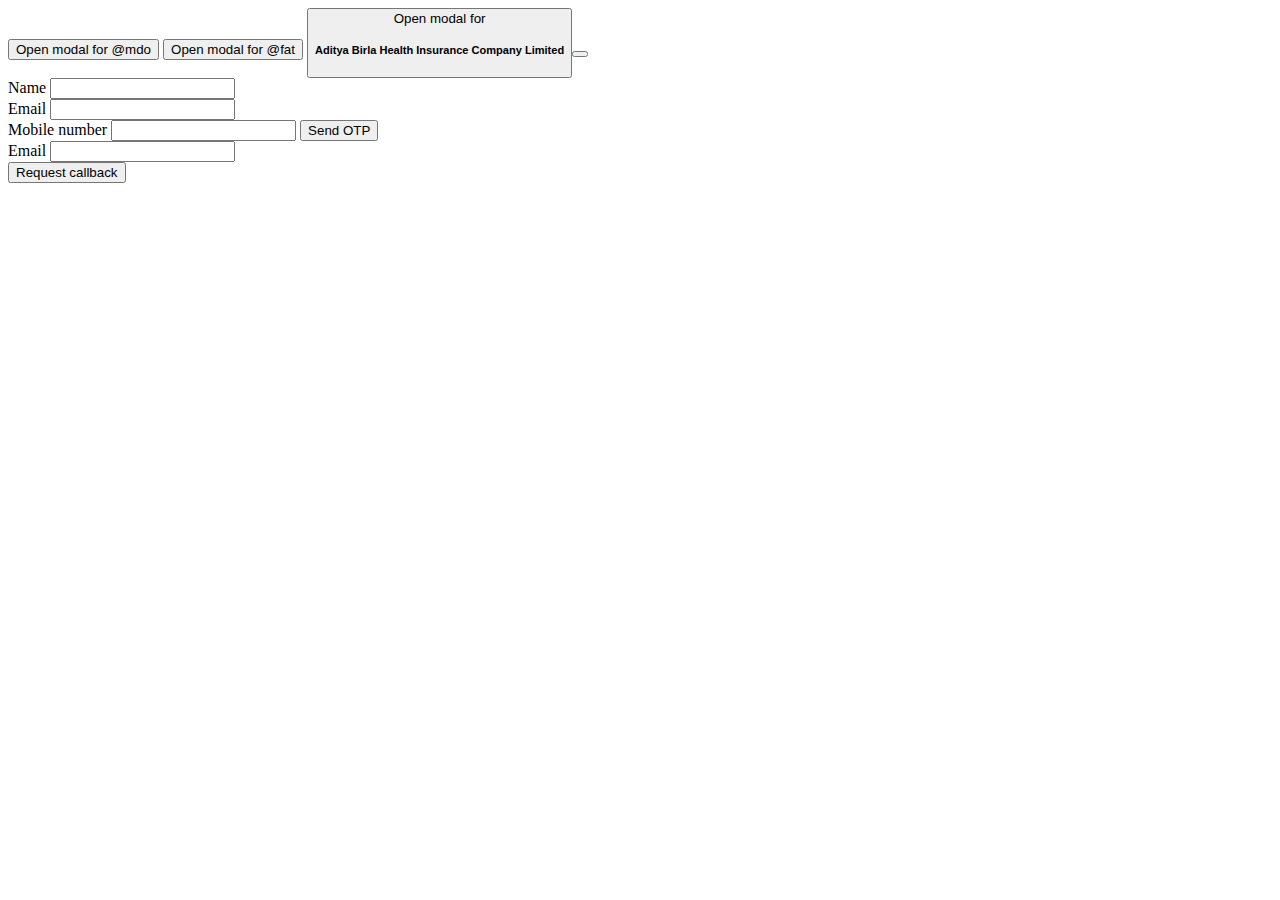
<file: bootstrap_modal/index.html>
<!doctype html>
<html lang="en">

<head>
  <!-- Required meta tags -->
  <meta charset="utf-8">
  <meta name="viewport" content="width=device-width, initial-scale=1">

  <!-- Bootstrap CSS -->
  <link href="https://cdn.jsdelivr.net/npm/bootstrap@5.1.0/dist/css/bootstrap.min.css" rel="stylesheet"
    integrity="sha384-KyZXEAg3QhqLMpG8r+8fhAXLRk2vvoC2f3B09zVXn8CA5QIVfZOJ3BCsw2P0p/We" crossorigin="anonymous">

  <title>Hello, world!</title>
</head>

<body>
  <button type="button" class="btn btn-primary" data-bs-toggle="modal" data-bs-target="#exampleModal"
    data-bs-whatever="@mdo">Open modal for @mdo</button>
  <button type="button" class="btn btn-primary" data-bs-toggle="modal" data-bs-target="#exampleModal"
    data-bs-whatever="@fat">Open modal for @fat</button>
  <button type="button" class="btn btn-primary" data-bs-toggle="modal" data-bs-target="#exampleModal"
    data-bs-whatever="@getbootstrap">Open modal for

    <div class="modal fade" id="exampleModal" tabindex="-1" aria-labelledby="exampleModalLabel" aria-hidden="true">
      <div class="modal-dialog">
        <div class="modal-content">
          <h5 class="modal-title" id="exampleModalLabel">
            Aditya Birla Health Insurance Company Limited
          </h5>
          <button type="button" class="btn-close" data-bs-dismiss="modal" aria-label="Close"></button>

        </div>
        <div class="modal-body">
          <form>
            <div class="mb-3">
              <label for="recipient-name" class="col-form-label">Name</label>
              <input type="text" class="form-control" id="recipient-name">
            </div>
            <div class="mb-3">
              <label for="recipient-name" class="col-form-label">Email</label>
              <input type="text" class="form-control" id="recipient-name">
            </div>
            <div class="mb-3">
              <label for="recipient-name" class="col-form-label">Mobile number</label>
              <input type="text" class="form-control" id="recipient-name">
              <button type="button" class="btn btn-primary" data-bs-toggle="modal" data-bs-target="#exampleModal"

              data-bs-whatever="@mdo">Send OTP</button>
          
            </div>
            <div class="mb-3">
              <label for="recipient-name" class="col-form-label">Email</label>
              <input type="text" class="form-control" id="recipient-name">
            </div>
            <button type="button" class="btn btn-danger">Request callback</button>  
            <p></p>


          </form>
        </div>

      </div>

    </div>


    <!-- Optional JavaScript; choose one of the two! -->

    <!-- Option 1: Bootstrap Bundle with Popper -->
    <script src="https://cdn.jsdelivr.net/npm/bootstrap@5.1.0/dist/js/bootstrap.bundle.min.js"
      integrity="sha384-U1DAWAznBHeqEIlVSCgzq+c9gqGAJn5c/t99JyeKa9xxaYpSvHU5awsuZVVFIhvj" crossorigin="anonymous">
    </script>

    <!-- Option 2: Separate Popper and Bootstrap JS -->
    <!--
    <script src="https://cdn.jsdelivr.net/npm/@popperjs/core@2.9.3/dist/umd/popper.min.js" integrity="sha384-eMNCOe7tC1doHpGoWe/6oMVemdAVTMs2xqW4mwXrXsW0L84Iytr2wi5v2QjrP/xp" crossorigin="anonymous"></script>
    <script src="https://cdn.jsdelivr.net/npm/bootstrap@5.1.0/dist/js/bootstrap.min.js" integrity="sha384-cn7l7gDp0eyniUwwAZgrzD06kc/tftFf19TOAs2zVinnD/C7E91j9yyk5//jjpt/" crossorigin="anonymous"></script>
    -->
</body>

</html>
</file>
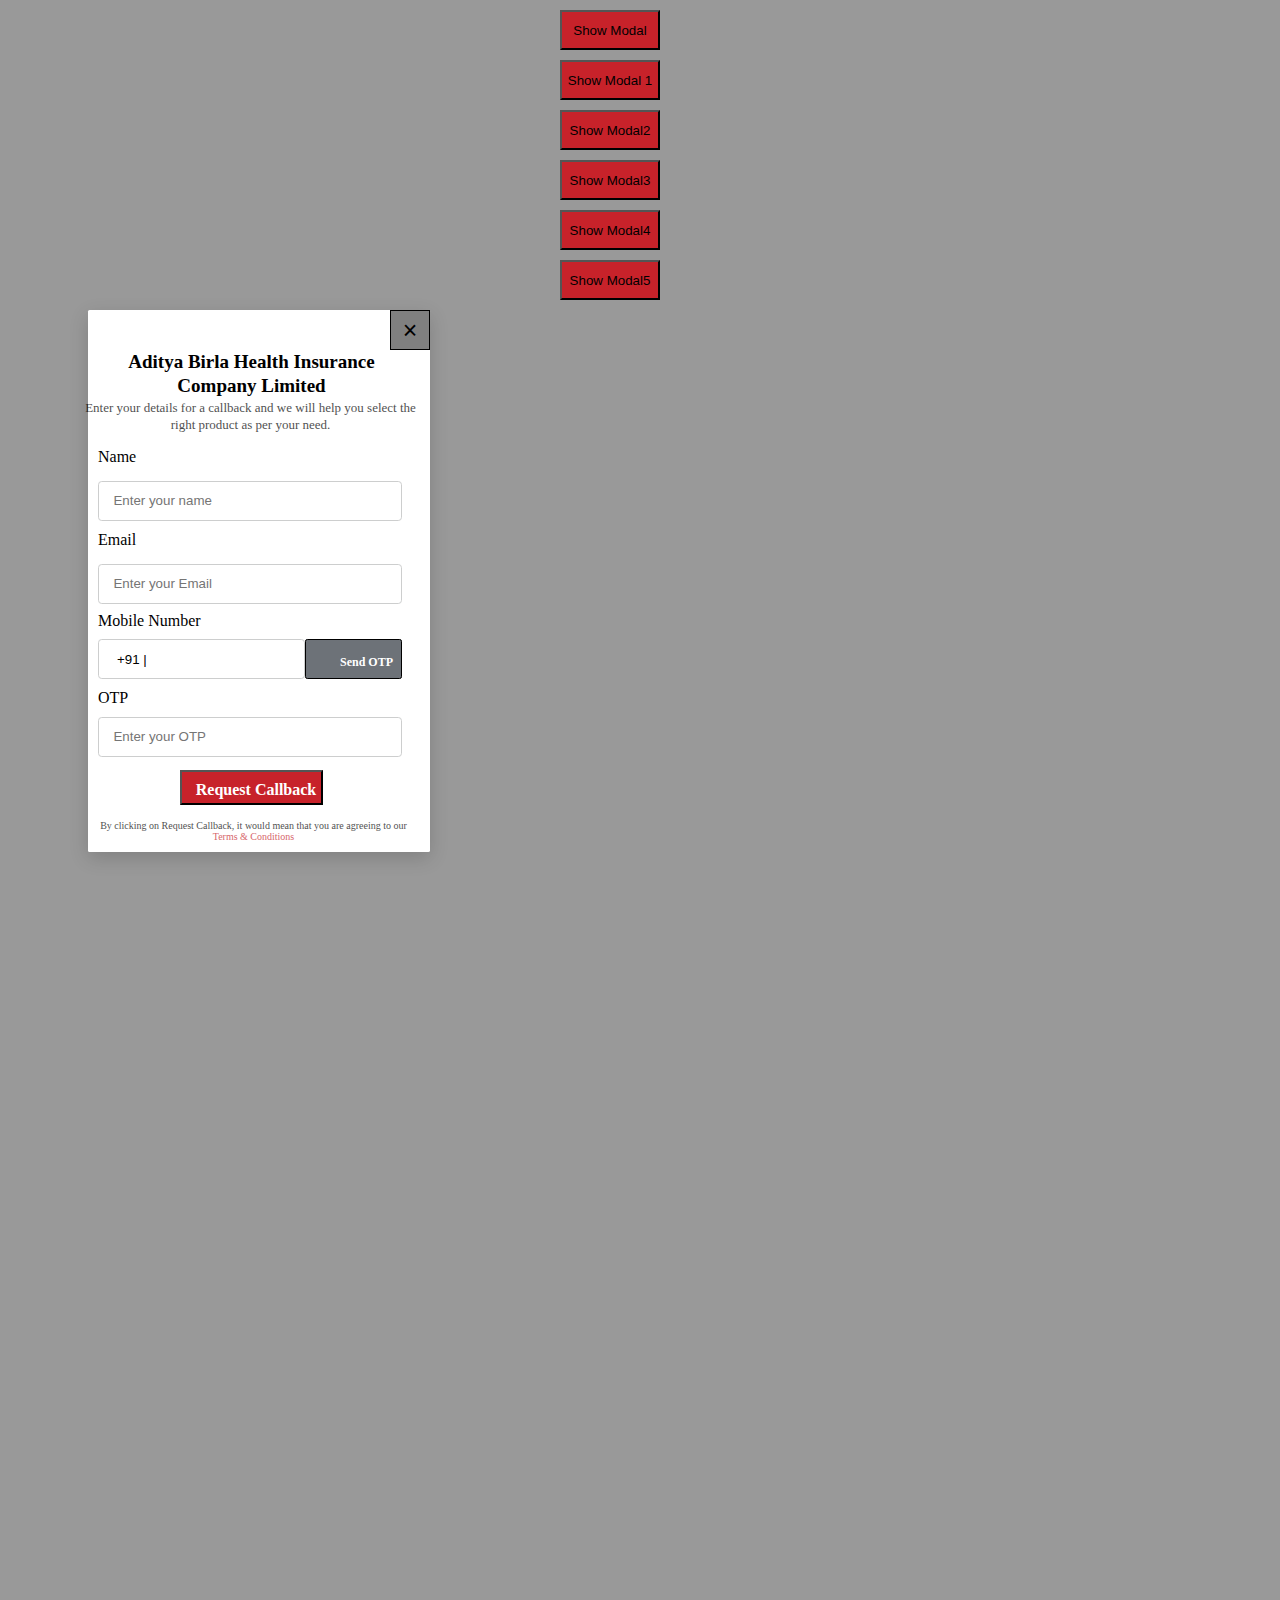
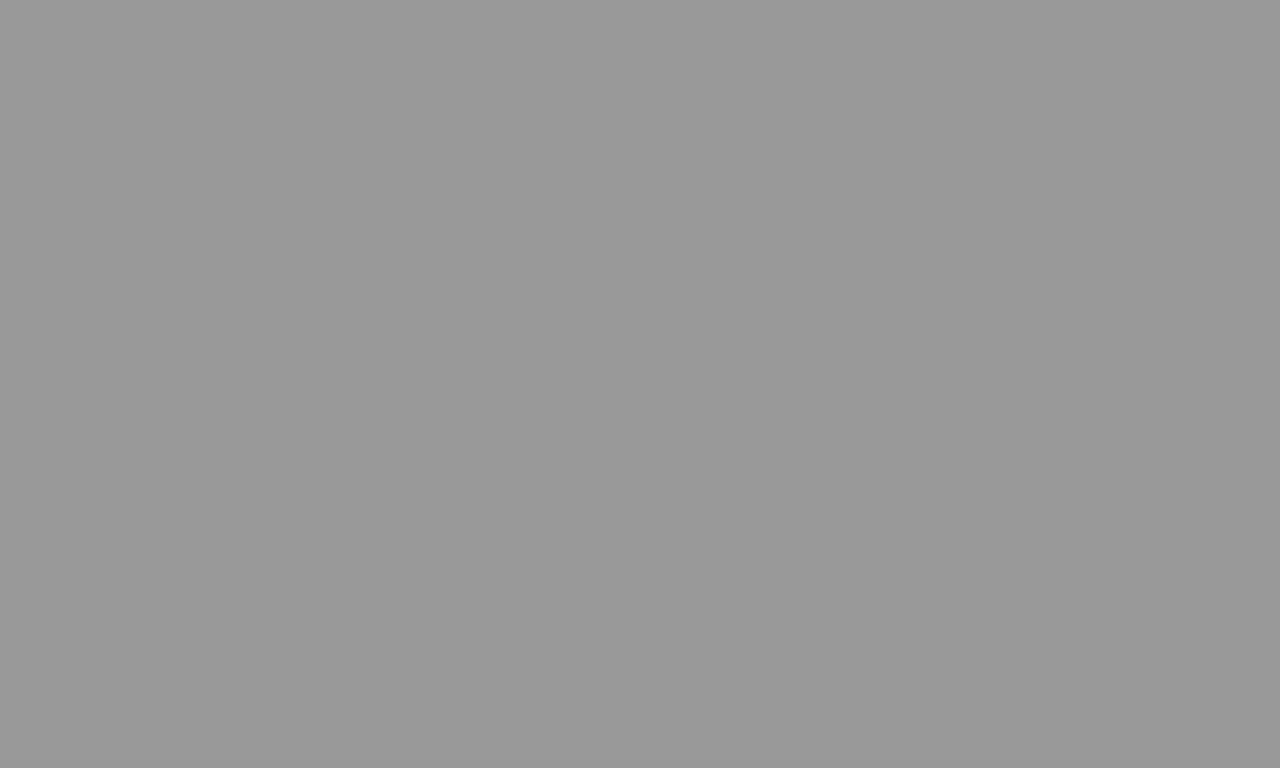
<file: Request_call_back/index.html>
<!DOCTYPE html>
<html lang="en">

<head>
    <meta charset="UTF-8">
    <meta http-equiv="X-UA-Compatible" content="IE=edge">
    <meta name="viewport" content="width=device-width, initial-scale=1.0">
    <link rel="stylesheet" href="style.css" />
    <script src="https://code.jquery.com/jquery-3.6.0.min.js" integrity="sha256-/xUj+3OJU5yExlq6GSYGSHk7tPXikynS7ogEvDej/m4=" crossorigin="anonymous"></script>

    <title>callback</title>
</head>

<body>
    <div class="open">
        <button id="open-btn">Show Modal</button>
    </div>
    <div class="open">
        <button id="open-btn1">Show Modal 1</button>
    </div>
    <div class="open">
        <button id="open-btn2">Show Modal2</button>
    </div>
    <div class="open">
        <button id="open-btn3">Show Modal3</button>
    </div>
    <div class="open">
        <button id="open-btn4">Show Modal4</button>
    </div>
    <div class="open">
        <button id="open-btn5">Show Modal5</button>
    </div>

    <div class="modalContainer" id="popup-modal">
        <div class="close-btn">
            <button class="close">&times;</button>
        </div>
        <div class="title" id="heading">
            <span>Aditya Birla Health Insurance Company Limited</span>
        </div>
        <div class="subtitle">
            <span class="Enter-your-details-f">
                Enter your details for a callback and we will help you select the<br />
                right product as per your need.
            </span>

        </div>
        <div class="Field-BG">
            <span class="name"> Name </span>
            <input type="text" placeholder="Enter your name" class="name_email_input" name="name" />
        </div>
        <div class="Field-BG" id="email-div">
            <span class="email"> Email </span>
            <input type="text" placeholder="Enter your Email ID" class="name_email_input" name="email" />
        </div>
        <div class="Field-BG">
            <span class="mobile_number"> Mobile Number </span>
            <div class="btn_input_div">
                <input type="text" placeholder="Enter your Mobile Number*" class="mobile_input" value="+91 |" id="contact" pattern="^\d{10}$" required="required"></input>
                <button class="otp_btn" id="otp_button" name="otp_button">
                    <span class="sendOTP"> Send OTP </span>
                </button>
            </div>
        </div>
        <div class="Field-BG">
            <span class="otp"> OTP </span>
            <input type="text" placeholder="Enter your OTP" class="name_email_input" />
        </div>
        <button class="Rectangle-copy" id="callback">
            <span class="REQUEST-CALLBACK" > Request Callback </span>
        </button>
        <span class="By-clicking-on-Reque">
            By clicking on Request Callback, it would mean that you are agreeing
            to our <br /><a class="text-style-1"> Terms & Conditions </a>
        </span>
    </div>
    
    </body>

    <script src="script.js">
        
    </script>
</body>

</html>
</file>
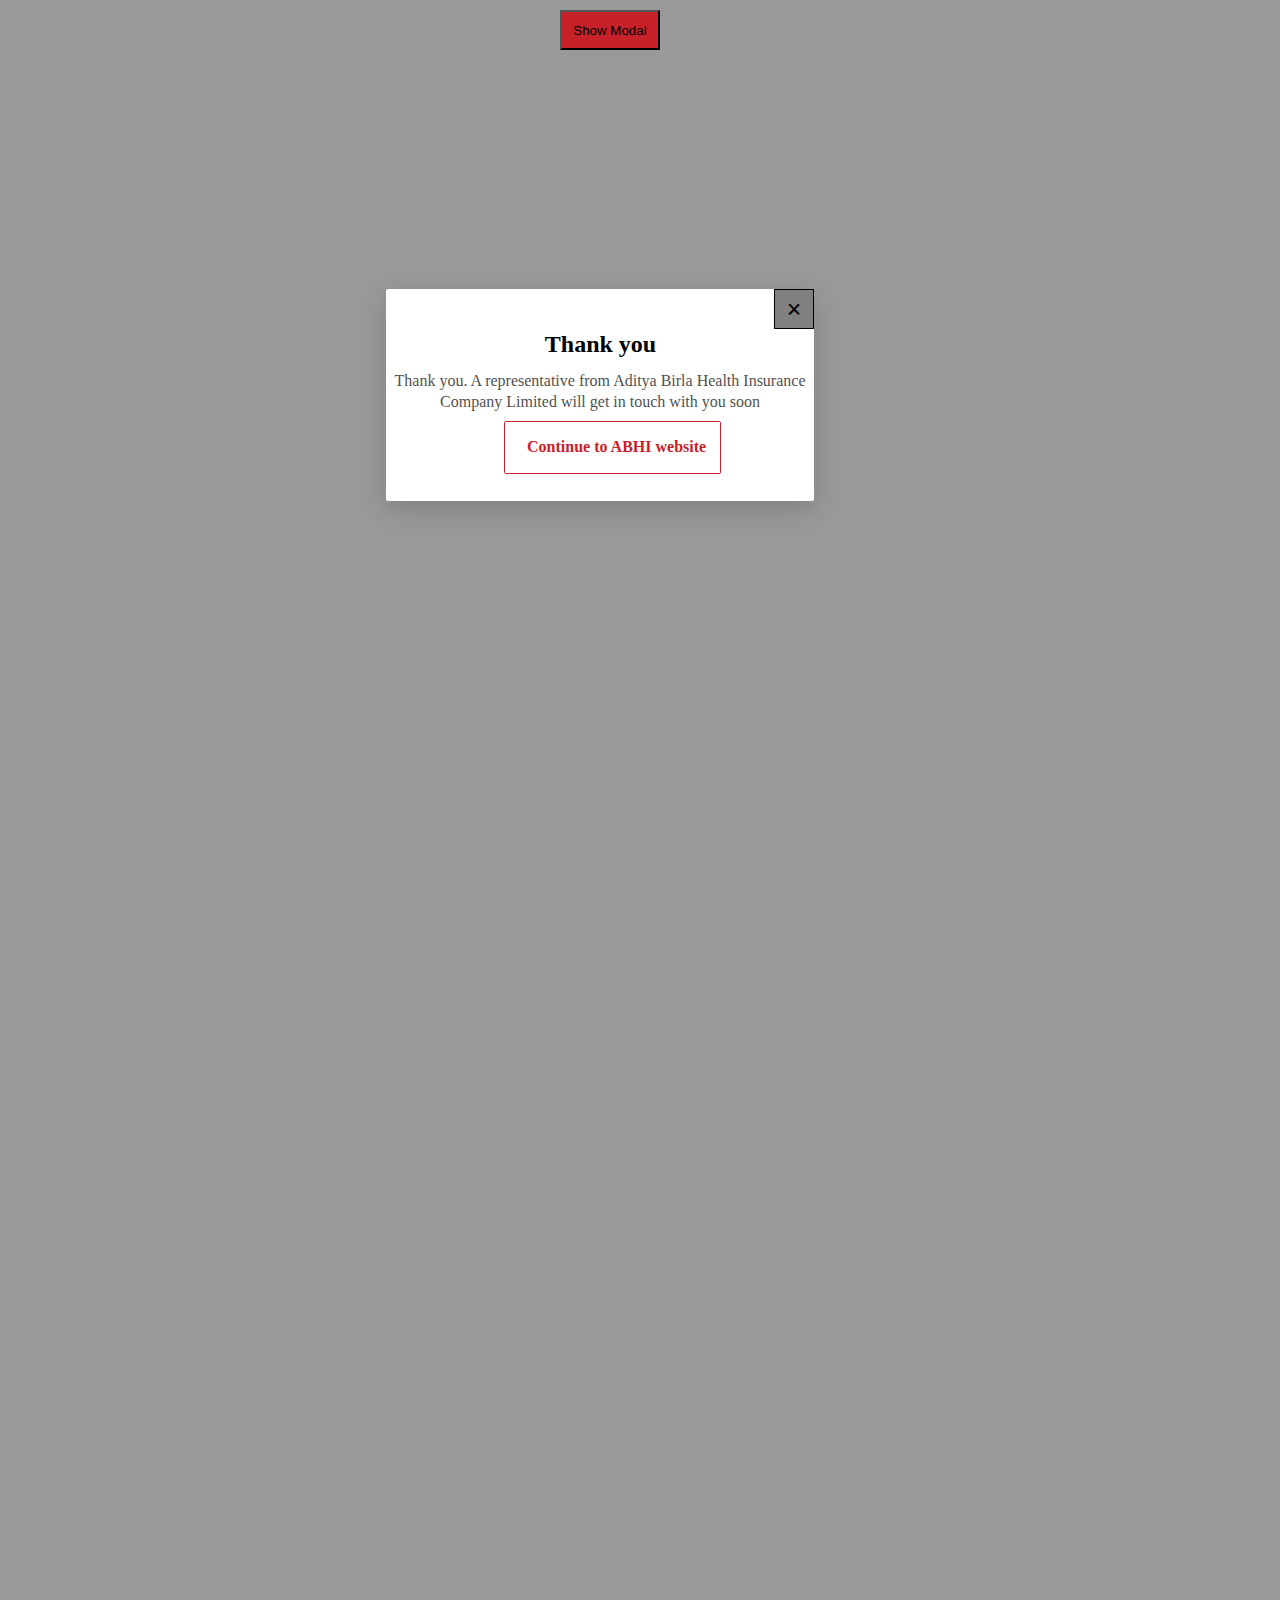
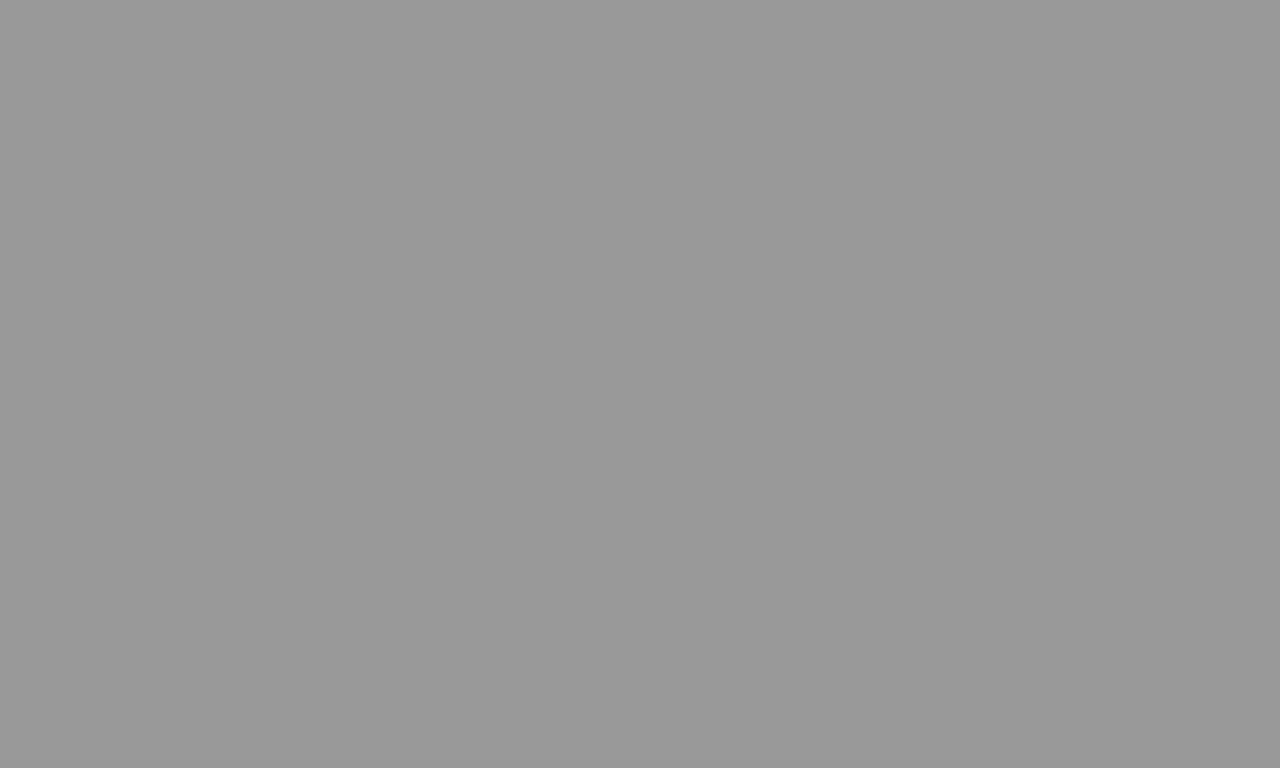
<file: Thank_you/index.html>
<!DOCTYPE html>
<html lang="en">

<head>
    <meta charset="UTF-8">
    <meta http-equiv="X-UA-Compatible" content="IE=edge">
    <meta name="viewport" content="width=device-width, initial-scale=1.0">
    <link rel="stylesheet" href="index.css" />
    <title>Thank you</title>
</head>

<body>
    <div class="open">
        <button id="open-btn">Show Modal</button>
    </div>
    <div class="Rectangle-2" id="popup-modal">
        <div class="close-btn">
            <button class="close">&times;</button>
        </div>
        <div class="thank-you-container">
            <span class="thank-you">Thank you</span>
        </div>
        <div class="subtitle">
            <span class="Thank-you-A-represe">Thank you. A representative from Aditya Birla Health Insurance <br/>
                Company Limited will get in touch with you soon</span>
        </div>
        <div class="Mask">
            <span class="Continue-to-ABHI-web">Continue to ABHI website</span>
        </div>
    </div>
    <script src="script.js"></script>

</body>

</html>
</file>
<file: Request_call_back/style.css>
* {
  padding: 0;
  margin: 0;
  box-sizing: border-box;
}


html {
  width: 100%;
  height: 100%;
}

body {
  height: 2358px;
  width: 1200px;
  background-color: rgba(0, 0, 0, 0.4);
}

.open {
  margin: 10px;
  min-width: 100%;
  display: flex;
  justify-content: center;
  align-items: center;

}

.open button {
  height: 40px;
  width: 100px;
  background-color: #c7222a;
}

.modalContainer {
  display: flex;
  justify-content: center;
  width: 428px;
  max-height: 763px;
  border-radius: 12px;
  background-color: white;
  box-shadow: rgba(0, 0, 0, 0.35) 0px 5px 15px;
  flex-direction: column;
  /* padding: 0 0 25px 25px;  */
  margin-top: 239px;
  margin-left: 386px;
  margin-right: 386px;
  padding-bottom: 10px;
  padding-left: 10px;
  box-sizing: border-box;

}

.modalContainer .title {
  display: inline-block;
  text-align: center;
  height: 60px;
  width: 382px;
  margin: 0 0 8px 1px;
  font-family: PFHandbookPro;
  font-size: 24px;
  font-weight: bold;
  font-stretch: normal;
  font-style: normal;
  line-height: 1.25;
  letter-spacing: normal;
  text-align: center;
  color: #000;
  /* white-space: nowrap; */

}

.close-btn {
  display: flex;
  justify-content: flex-end;

}

.close-btn button {
  background-color: gray;
  height: 40px;
  width: 40px;
  border: 1px solid black;
  font-size: 25px;
  cursor: pointer;
}

.subtitle {

  /* padding: 0 23px; */
  display: flex;
  justify-content: center;
  align-items: center;
  margin-left: 18px;
  margin-right: 17px;
  /* margin: 8px 23px 15px 23px; */
}

.subtitle span {
  max-width: 382px;
  height: 42px;
  /* width: 382px;
  height: 42px; */
  /* margin: 8px 23px 15px 23px; */
  opacity: 0.7;
  font-family: PFHandbookPro;
  font-size: 16px;
  font-weight: normal;
  font-stretch: normal;
  font-style: normal;
  line-height: 1.31;
  letter-spacing: normal;
  text-align: center;
  color: #000;
  white-space: nowrap;


}

.Field-BG {
  margin-left: 23px;
  margin-right: 23px;
  display: flex;
  flex-direction: column;
  justify-content: center;


}

.Field-BG .name {
  margin-bottom: 10px;
  margin-top: 10px;

  width: 42px;
  height: 23px;
}

.Field-BG .name_email_input {
  width: 380px;
  height: 50px;
  padding: 14px 82px 13px 18px;
  border-radius: 4.6px;
  border: solid 1.2px #cdcece;
  background-color: #fff;
  box-sizing: border-box;
}

.Field-BG .email {
  margin-bottom: 10px;
  margin-top: 10px;

  width: 42px;
  height: 23px;
}

.city {
  margin-bottom: 10px;
  margin-top: 10px;
  margin-left: 0;
  width: 77px;
  height: 23px
}

.Field-BG .mobile_number {
  margin-bottom: 10px;
  margin-top: 10px;
  width: 110px;
  height: 23px;
}

.mobile_input {
  width: 100%;
  height: 50px;
  padding: 14px 82px 13px 18px;
  border-radius: 4.6px;
  border: solid 1.2px #cdcece;
  background-color: #fff;
  box-sizing: border-box;

}

.otp_btn {
  margin: 0 0 0 0;
  padding: 15px 29px 16px 34px;
  border-radius: 2.9px;
  background-color: #6d7278;
  height: 50px;
  width: 121px;
  border: 1px solid black;
  font-size: 25px;
  cursor: pointer;
  display: flex;
  /* justify-content: center;
  align-items: center; */

}

.btn_input_div {
  display: flex;
  flex-direction: row;
  align-items: center;
  width: 380px;
  height: 50px;
}

.otp {
  margin-top: 10px;
  margin-bottom: 10px;
}

.sendOTP {
  width: 58px;
  height: 19px;
  font-family: PFHandbookPro;
  font-size: 16px;
  font-weight: bold;
  font-stretch: normal;
  font-style: normal;
  line-height: normal;
  letter-spacing: normal;
  text-align: center;
  color: #fff;
  white-space: nowrap;

}

.Rectangle-copy {
  width: 179px;
  height: 44px;
  margin: 16px 100px 16px 101px;
  padding: 10px 14px 13px;
  background-color: #c7222a;
}

.REQUEST-CALLBACK {
  width: 151px;
  height: 20px;
  margin: 1px 0 0;
  font-family: PFHandbookPro;
  font-size: 20px;
  font-weight: bold;
  font-stretch: normal;
  font-style: normal;
  line-height: 1;
  letter-spacing: normal;
  text-align: center;
  color: #fff;
  white-space: nowrap;

}

.By-clicking-on-Reque {
  display: flex;
  justify-content: center;
  align-items: center;
  flex-direction: column;
  width: 332px;
  height: 28px;
  margin: 16px 24px 10px 23px;
  opacity: 0.7;
  font-family: PFHandbookPro;
  font-size: 12px;
  font-weight: normal;
  font-stretch: normal;
  font-style: normal;
  line-height: normal;
  letter-spacing: normal;
  text-align: center;
  color: #000;
  white-space: nowrap;
}

.By-clicking-on-Reque .text-style-1 {
  color: #c7222a;
}

#addeddiv {
  margin-top: 10px;
  margin-bottom: 10px;
}

#addedinput {
  margin-top: 10px;
  /* margin-bottom: 10px; */
  width: 380px;
  height: 50px;
  padding: 14px 82px 13px 18px;
  border-radius: 4.6px;
  border: solid 1.2px #cdcece;
  background-color: #fff;
  box-sizing: border-box;
}

.city-option {
  display: inline-block;
  top: 0;
  right: 0;
  left: 0;
  bottom: 0;
}

@media only screen and (max-width:600px) {
  .modalContainer {
    width: 330px;
    min-height: 531px;
    border-radius: 1.5px;
    box-shadow: 0 6px 18px 0 rgba(0, 0, 0, 0.16);
    /* padding: 0 0 25px 25px;  */
    margin-top: 0;
    margin-left: 88px;
    margin-right: 88px;
    padding-bottom: 0;
    /* padding-left: 10px; */
    object-fit: contain;



  }

  .modalContainer .title {
    width: 294px;
    height: 46px;
    margin: 0 0 4px 1px;
    font-size: 19px;

  }

  .subtitle {
    display: flex;
    justify-content: center;
    align-items: center;
    width: 294px;
    height: 32px;
    margin-top: 5px;
    /* width: 294px;
    height: 32px; */
    /* box-sizing: border-box; */


  }

  .subtitle span {
    font-size: 12px;
    line-height: 1.14;
  }

  .Field-BG {
    margin-left: 0px;
    margin-right: 0px;
  }

  .name {
    margin-bottom: 8px;
    margin-top: 8px;

    width: 40px;
    width: 32.8px;
    height: 17px;


  }

  .Field-BG .name_email_input {
    width: 293px;
    height: 39px;
    padding: 10.4px 176.1px 10.6px 13.9px;
    border-radius: 3.6px;


  }

  .email {
    margin-bottom: 8px;
    margin-top: 8px;
    width: 31.8px;
    height: 17px;
  }

  .Field-BG .mobile_number {
    margin-bottom: 8px;
    margin-top: 8px;
    width: 84.9px;
    height: 17px;
    white-space: nowrap;

  }

  .btn_input_div {
    width: 293px;
    height: 39px;
  }

  .mobile_input {
    width: 100%;
    height: 39px;
    padding: 14px 82px 13px 18px;
    border-radius: 4.6px;



  }

  .otp_btn {
    /* padding: 15px 29px 16px 34px; */
    border-radius: 2.2px;
    height: 39px;
    width: 93px;
    font-size: 25px;
  }

  .Rectangle-copy {
    width: 138px;
    height: 34px;
    margin: 18.7px 95.1px 10.3px 96.9px;
    padding: 9px 10px 9.6px 11px;

  }

  .REQUEST-CALLBACK {
    width: 117px;
    height: 15.4px;
    font-family: PFHandbookPo;
    font-size: 15px;
    font-weight: bold;
    font-stretch: normal;
    font-style: normal;
    line-height: 1.03;
    letter-spacing: normal;
    text-align: center;
    color: #fff;
    white-space: nowrap;




  }

  .By-clicking-on-Reque {
    display: flex;
    justify-content: center;
    align-items: center;
    flex-direction: column;
    width: 256px;
    height: 26px;
    margin: 2px 10px 10px 23px;
    opacity: 0.7;
    font-family: PFHandbookPro;
    font-size: 11px;
  }

  .sendOTP {
    width: 44px;
    height: 14px;
    font-size: 12px;
  }

  #addeddiv {
    margin-top: 8px;
    margin-bottom: 8px;
  }

  #addedinput {
    margin-top: 8px;
    /* margin-bottom: 10px; */
    width: 293px;
    height: 39px;
    padding: 14px 82px 13px 18px;
    border-radius: 4.6px;
    border: solid 1.2px #cdcece;
    background-color: #fff;
    box-sizing: border-box;
  }

  .city-option {
    display: inline-block;
    top: 0;
    right: 0;
    left: 0;
    bottom: 0;
  }

}

@media only screen and (min-width: 600px) {
  .modalContainer {
    width: 342px;
    min-height: 539px;
    border-radius: 1.6px;
    box-shadow: 0 6px 19px 0 rgba(0, 0, 0, 0.16);
    margin-top: 0;
    margin-left: 88px;
    margin-right: 88px;
    padding-bottom: 0;
    object-fit: contain;
  }

  .modalContainer .title {
    width: 305px;
    height: 48px;
    margin: 0 0 6px 1px;
    font-size: 19px;


  }

  .subtitle {
    display: flex;
    justify-content: center;
    align-items: center;
    width: 305px;
    height: 33.6px;
    margin: 0;




  }

  .subtitle span {
    font-size: 13px;
    line-height: 1.29;
  }

  .Field-BG {
    margin-left: 0px;
    margin-right: 0px;
  }

  .name {
    margin-bottom: 8px;
    margin-top: 8px;

    width: 34px;
    height: 19px;



  }

  .Field-BG .name_email_input {
    width: 304px;
    height: 40px;
    padding: 11.2px 186.6px 10.4px 14.4px;
    border-radius: 3.7px;

  }




  .email {
    margin-bottom: 8px;
    margin-top: 8px;
    width: 33px;
    height: 19px;

  }

  .Field-BG .mobile_number {
    margin-bottom: 8px;
    margin-top: 8px;
    width: 88px;
    height: 19px;
    white-space: nowrap;



  }

  .btn_input_div {
    width: 304px;
    height: 40px;

  }

  .mobile_input {
    width: 100%;
    height: 40px;
    padding: 14px 82px 13px 18px;
    border-radius: 3.7px;



  }

  .otp_btn {
    border-radius: 2.3px;
    height: 40px;
    width: 97px;
    font-size: 25px;

  }

  .Rectangle-copy {
    width: 143px;
    height: 35px;
    margin: 13.6px 67.2px 12.4px 81.8px;
    padding: 9px 11px 10;

  }


  .REQUEST-CALLBACK {
    width: 121px;
    height: 16px;
    font-family: PFHandbookPo;
    font-size: 16px;
    font-weight: bold;
    font-stretch: normal;
    font-style: normal;
    line-height: 1;
    letter-spacing: normal;
    text-align: center;
    color: #fff;
    white-space: nowrap;






  }

  .By-clicking-on-Reque {
    display: flex;
    justify-content: center;
    align-items: center;
    flex-direction: column;
    width: 265px;
    height: 22px;
    margin: 2px 10px 10px 23px;
    opacity: 0.7;
    font-family: PFHandbookPro;
    font-size: 10px;


  }

  .sendOTP {
    width: 97px;
    height: 40px;
    font-size: 12px;

  }

  #addeddiv {
    margin-top: 8px;
    margin-bottom: 8px;
  }

  #addedinput {
    margin-top: 8px;

    width: 304px;
    height: 40px;
    padding: 14px 82px 13px 18px;
    border-radius: 3.7px;
    border: solid 1.2px #cdcece;
    background-color: #fff;
    box-sizing: border-box;
  }

  .city-option {
    display: inline-block;
    top: 0;
    right: 0;
    left: 0;
    bottom: 0;
  }

}
</file>
<file: Thank_you/index.css>
*{
    padding:0;
    margin: 0;
  }
  
  html{
    width: 100%;
    height: 100%;
  }
  
  body{
    height: 2358px;
    width: 1200px;
    background-color: rgba(0, 0, 0, 0.4);
  }
  .open{
    margin: 10px;
    min-width: 100%;
    display: flex;
    justify-content: center;
    align-items: center;
    
  }
  .open button{
    height:40px;
    width:100px;
    background-color: #c7222a;
  }

  .Rectangle-2{
    width: 428px;
    height: 212px;
    margin: 239px 386px 68px;
    /* padding: 0 0 42px 23px; */
    border-radius: 2px;
    box-shadow: 0 8px 24px 0 rgba(0, 0, 0, 0.16);
    background-color: #fff;
  }
  .thank-you-container{

    display: flex;
    justify-content: center;
    align-items: center;
    /* padding: 42px 22px 4px 24px; */
  }
  .thank-you{
    width: 382px;
    height: 30px;
    margin: 0 0 4px 1px;
    font-family: PFHandbookPro;
    font-size: 24px;
    font-weight: bold;
    font-stretch: normal;
    font-style: normal;
    line-height: 1.25;
    letter-spacing: normal;
    text-align: center;
    color: #000;
  }

  .subtitle{
    max-width: 100%;
    max-height: 100%;
    display: flex;
    justify-content: center;
     align-items: center; 
      margin:4px 23px;

  }

  .Thank-you-A-represe {
    display: flex;
    justify-content: center;
    align-items: center;
    width: 382px;
    height: 42px;
    margin: 4px 1px 0 1px;
    opacity: 0.7;
    font-family: PFHandbookPro;
    font-size: 16px;
    font-weight: normal;
    font-stretch: normal;
    font-style: normal;
    line-height: 1.31;
    letter-spacing: normal;
    text-align: center;
    color: #000;
    white-space: nowrap;
  }

  .Mask {
      display: flex;
    justify-content: center;
    align-items: center;
    width: 193px;
    height: 35px;
    padding: 8px 11px;
    border-radius: 1.6px;
    border: solid 1px #c7222a;
    background-color: #fff;
    margin: 8px 117px 42px 118px;
  }

  .Continue-to-ABHI-web {
    width: 171px;
    height: 19px;
    font-family: PFHandbookPro;
    font-size: 16px;
    font-weight: bold;
    font-stretch: normal;
    font-style: normal;
    line-height: normal;
    letter-spacing: normal;
    text-align: center;
    color: #c7222a;
    white-space: nowrap;
  }
  .close-btn {
    display: flex;
    justify-content: flex-end;
    
  }
  
  .close-btn button {
    background-color: gray;
    height:40px;
    width: 40px;
    border: 1px solid black;
    font-size: 25px;
    cursor: pointer;
  }
</file>
